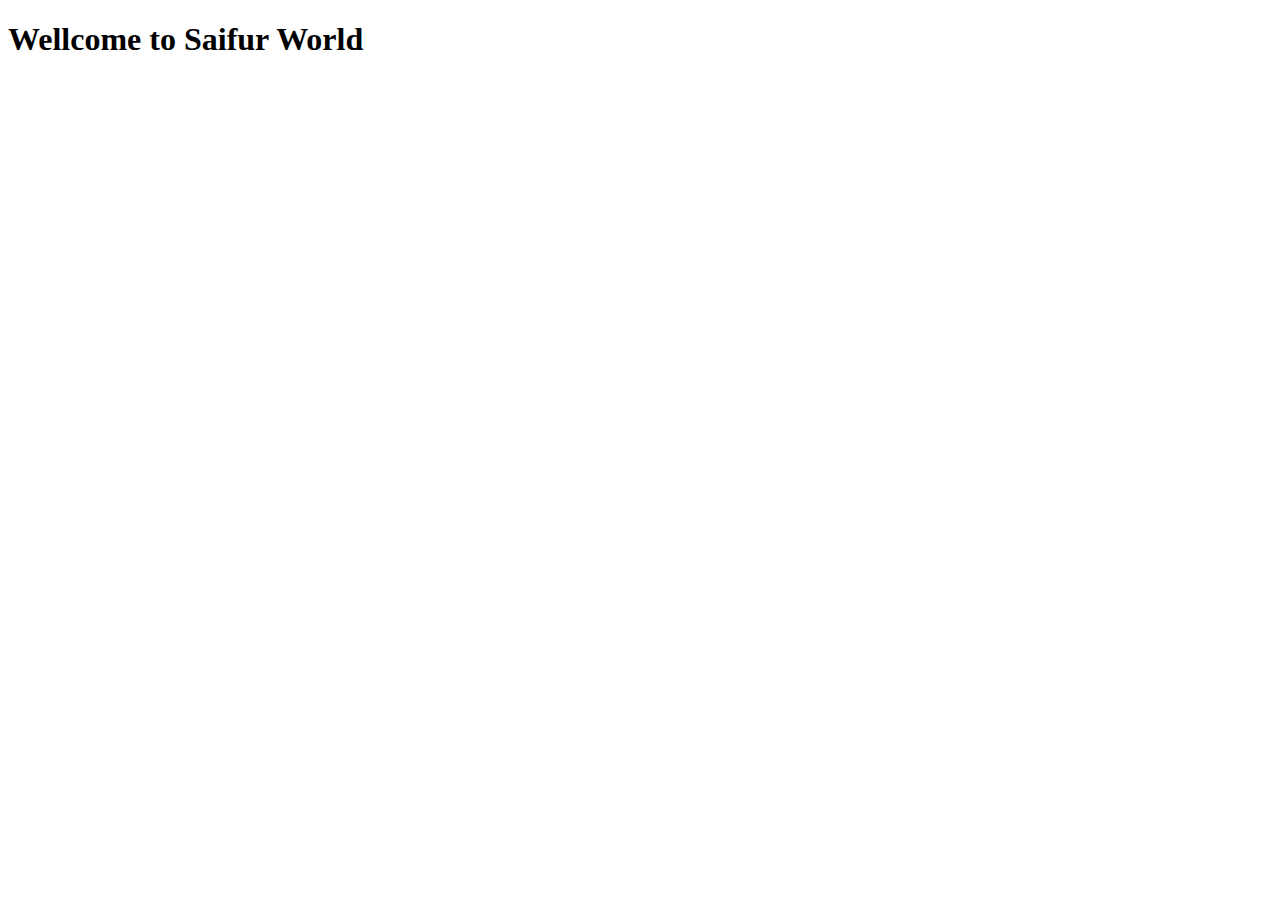
<file: index.html>
<!DOCTYPE html>
<html lang="en">
<head>
    <meta charset="UTF-8">
    <meta name="viewport" content="width=device-width, initial-scale=1.0">
    <title>Saifur Website</title>
    
</head>
<body>
<h1>Wellcome to Saifur World</h1>
    
</body>
</html>
</file>
